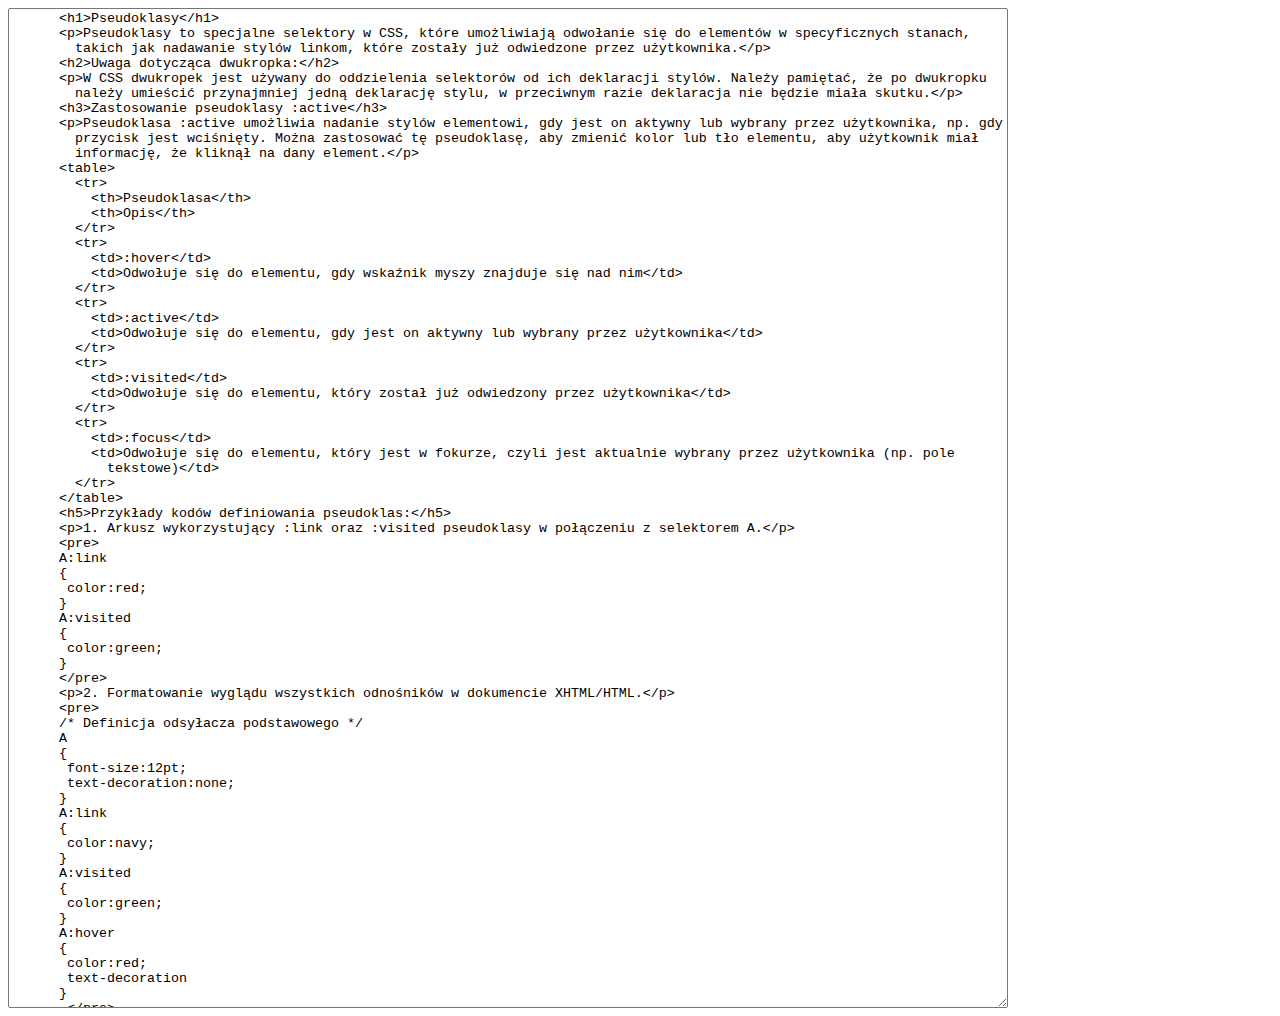
<file: zadanie58kod.html>
<head>
  <meta charset="UTF-8">
  <meta http-equiv="X-UA-Compatible" content="IE=edge">
  <meta name="viewport" content="width=device-width, initial-scale=1.0">
  <title>Document</title>
</head>

<body>
  <textarea style="width: 1000px; height: 1000px;">
      <h1>Pseudoklasy</h1>
      <p>Pseudoklasy to specjalne selektory w CSS, które umożliwiają odwołanie się do elementów w specyficznych stanach,
        takich jak nadawanie stylów linkom, które zostały już odwiedzone przez użytkownika.</p>
      <h2>Uwaga dotycząca dwukropka:</h2>
      <p>W CSS dwukropek jest używany do oddzielenia selektorów od ich deklaracji stylów. Należy pamiętać, że po dwukropku
        należy umieścić przynajmniej jedną deklarację stylu, w przeciwnym razie deklaracja nie będzie miała skutku.</p>
      <h3>Zastosowanie pseudoklasy :active</h3>
      <p>Pseudoklasa :active umożliwia nadanie stylów elementowi, gdy jest on aktywny lub wybrany przez użytkownika, np. gdy
        przycisk jest wciśnięty. Można zastosować tę pseudoklasę, aby zmienić kolor lub tło elementu, aby użytkownik miał
        informację, że kliknął na dany element.</p>
      <table>
        <tr>
          <th>Pseudoklasa</th>
          <th>Opis</th>
        </tr>
        <tr>
          <td>:hover</td>
          <td>Odwołuje się do elementu, gdy wskaźnik myszy znajduje się nad nim</td>
        </tr>
        <tr>
          <td>:active</td>
          <td>Odwołuje się do elementu, gdy jest on aktywny lub wybrany przez użytkownika</td>
        </tr>
        <tr>
          <td>:visited</td>
          <td>Odwołuje się do elementu, który został już odwiedzony przez użytkownika</td>
        </tr>
        <tr>
          <td>:focus</td>
          <td>Odwołuje się do elementu, który jest w fokurze, czyli jest aktualnie wybrany przez użytkownika (np. pole
            tekstowe)</td>
        </tr>
      </table>
      <h5>Przykłady kodów definiowania pseudoklas:</h5>
      <p>1. Arkusz wykorzystujący :link oraz :visited pseudoklasy w połączeniu z selektorem A.</p>
      <pre>
      A:link
      {
       color:red;
      }
      A:visited
      {
       color:green;
      }
      </pre>
      <p>2. Formatowanie wyglądu wszystkich odnośników w dokumencie XHTML/HTML.</p>
      <pre>
      /* Definicja odsyłacza podstawowego */
      A
      {
       font-size:12pt;
       text-decoration:none;
      }
      A:link
      {
       color:navy;
      }
      A:visited
      {
       color:green;
      }
      A:hover
      {
       color:red;
       text-decoration
      }
       </pre>
      <p>3.Temat: Zastosowanie :focus</p>
      <pre>
       A:focus
       {
       color:braun;
       }
      </pre>
        </html></textarea>
</body>

</html>
</file>
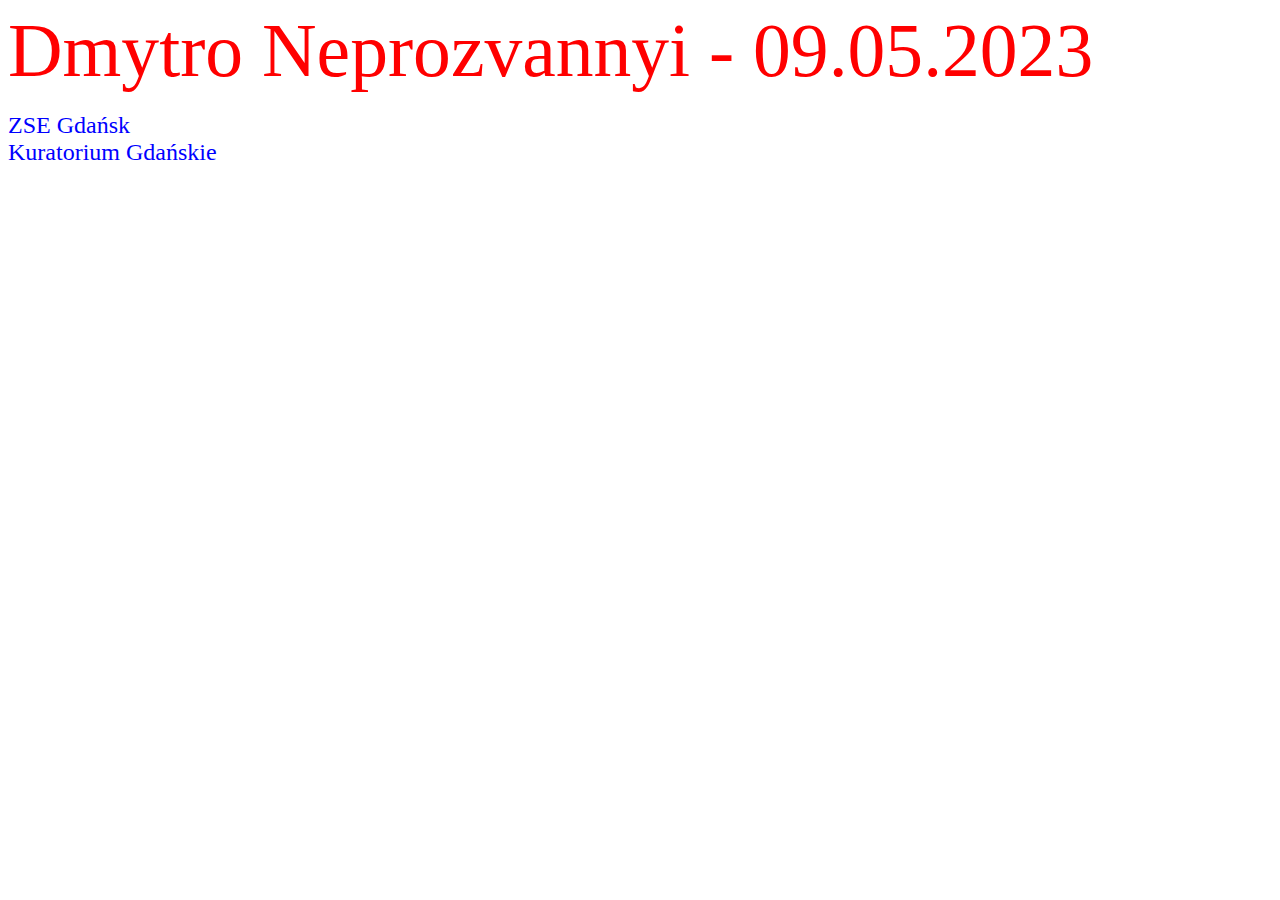
<file: zadanie59.html>
<!DOCTYPE html>
<html>
  <head>
    <meta charset="UTF-8">
    <title>Zadanie 59</title>
    <link rel="stylesheet" href="zadanie59.css">
  </head>
  <body>
    <div style="color: red; font-size: 2cm;">Dmytro Neprozvannyi - 09.05.2023</div>
    <br>
    <a href="https://zse.edu.gdansk.pl/pl">ZSE Gdańsk</a>
    <br>
    <a href="https://www.kuratorium.gda.pl/">Kuratorium Gdańskie</a>
  </body>
</html>
</file>
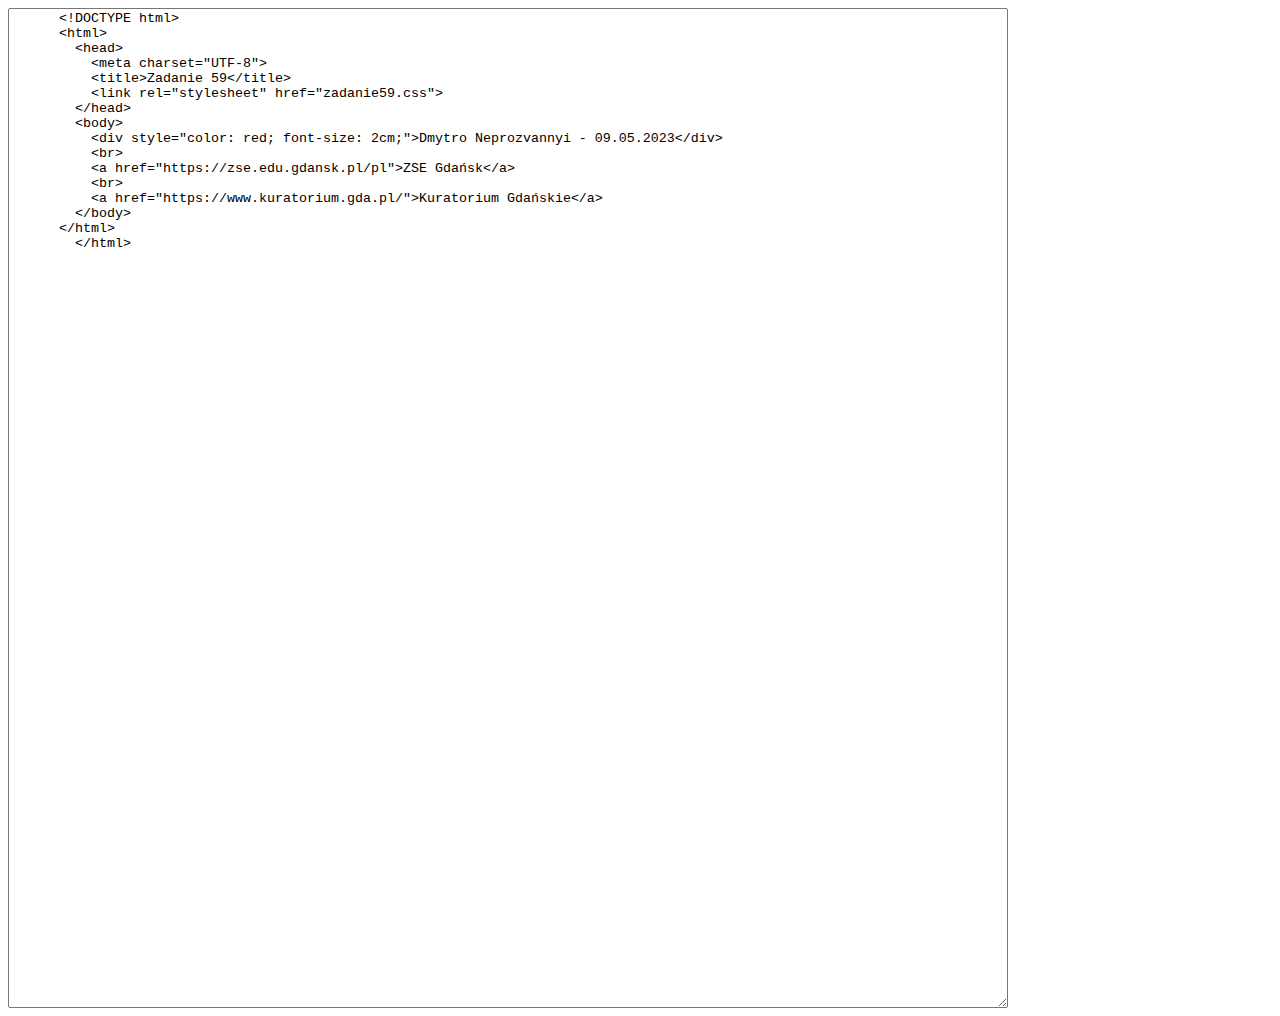
<file: zadanie59kod.html>
<head>
  <meta charset="UTF-8">
  <meta http-equiv="X-UA-Compatible" content="IE=edge">
  <meta name="viewport" content="width=device-width, initial-scale=1.0">
  <title>Document</title>
</head>

<body>
  <textarea style="width: 1000px; height: 1000px;">
      <!DOCTYPE html>
      <html>
        <head>
          <meta charset="UTF-8">
          <title>Zadanie 59</title>
          <link rel="stylesheet" href="zadanie59.css">
        </head>
        <body>
          <div style="color: red; font-size: 2cm;">Dmytro Neprozvannyi - 09.05.2023</div>
          <br>
          <a href="https://zse.edu.gdansk.pl/pl">ZSE Gdańsk</a>
          <br>
          <a href="https://www.kuratorium.gda.pl/">Kuratorium Gdańskie</a>
        </body>
      </html>
        </html></textarea>
</body>

</html>
</file>
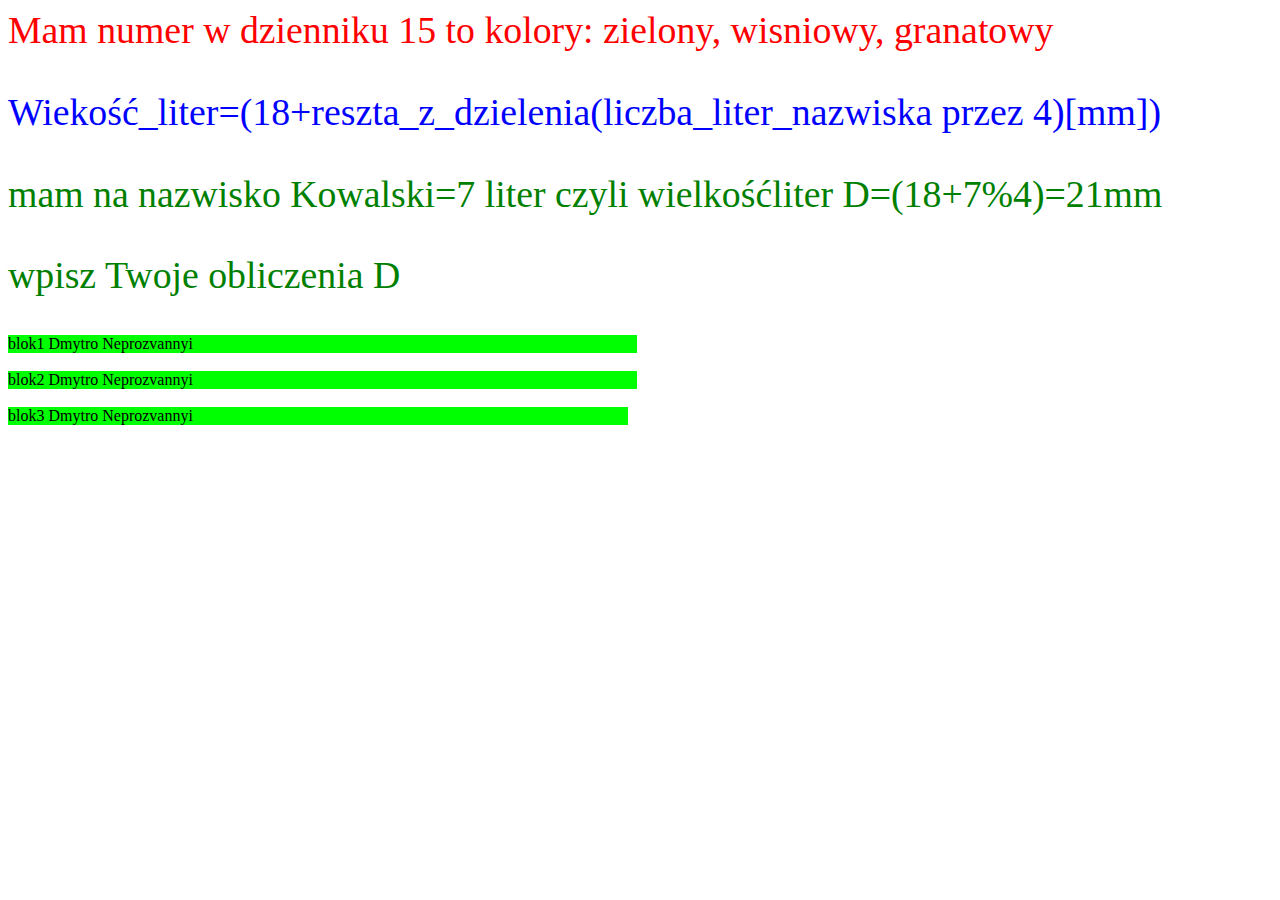
<file: zadanie60.html>
<html>

<head>
    <title>demonstracja hover</title>
    <meta http-equiv="Content-Type" content="text/html; charset=UTF-8" />
    <link href="stylezad60.css" rel="stylesheet">
</head>

<body>
    <p style="color:red;font-size:10mm"> Mam numer w dzienniku 15 to kolory: zielony, wisniowy, granatowy </p>
    <p style="color:blue;font-size:10mm">Wiekość_liter=(18+reszta_z_dzielenia(liczba_liter_nazwiska przez 4)[mm])</p>
    <p style="color:green;font-size:10mm">mam na nazwisko Kowalski=7 liter czyli wielkośćliter D=(18+7%4)=21mm </p>
    <p style="color:green;font-size:10mm">wpisz Twoje obliczenia D</p>
    <div id="blok1_neprozvannyi"> blok1 Dmytro Neprozvannyi</div><br>
    <div id="blok2_neprozvannyi"> blok2 Dmytro Neprozvannyi </div><br>
    <div id="blok3_neprozvannyi"> blok3 Dmytro Neprozvannyi </div><br>
</body>

</html>
</file>
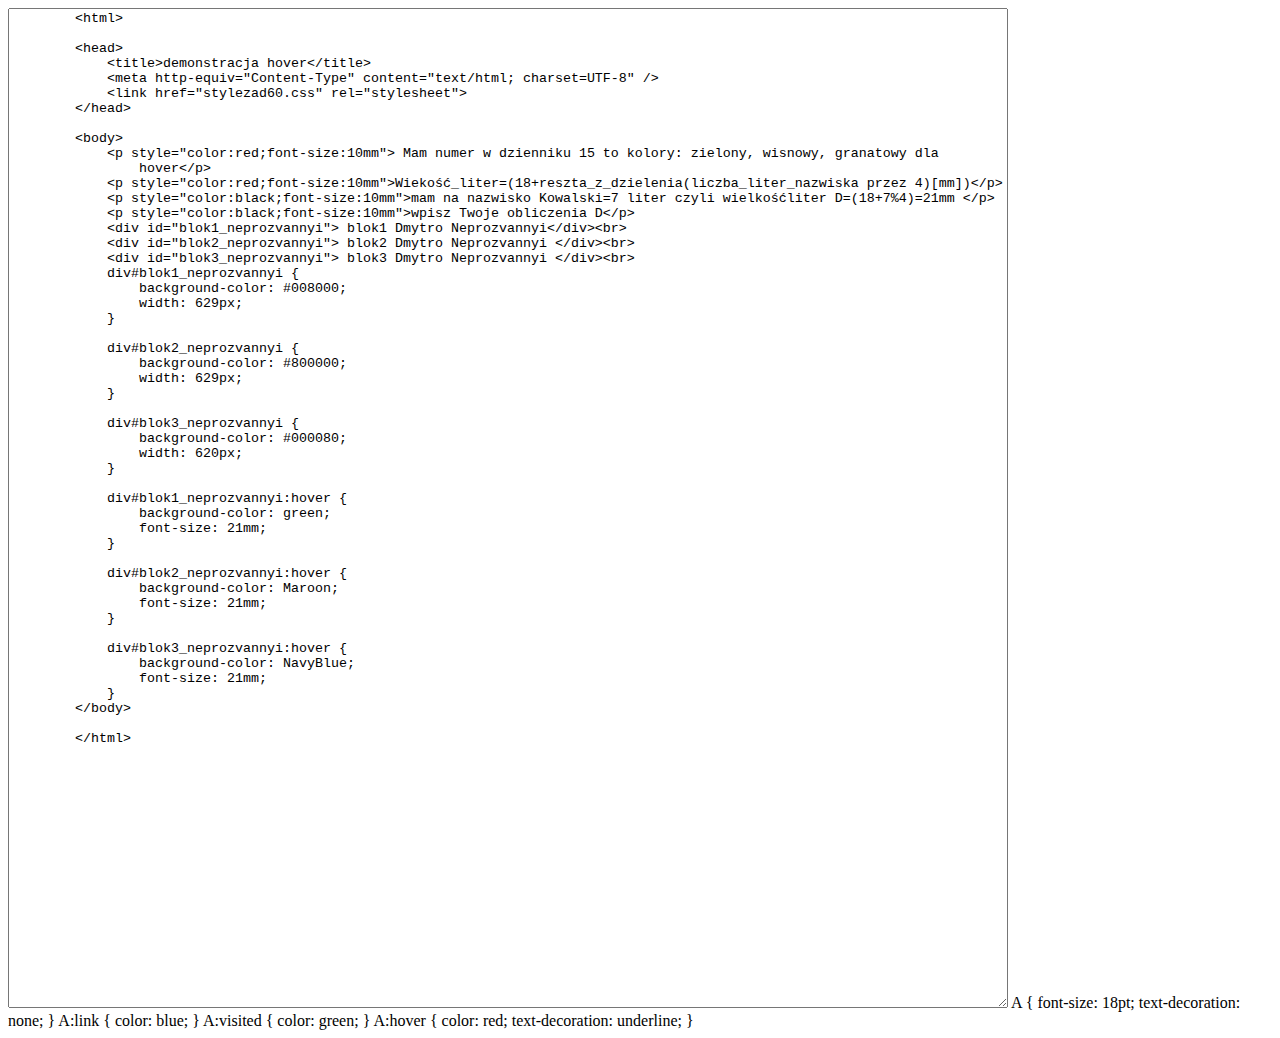
<file: zadanie60kod.html>
<head>
    <meta charset="UTF-8">
    <meta http-equiv="X-UA-Compatible" content="IE=edge">
    <meta name="viewport" content="width=device-width, initial-scale=1.0">
    <title>Document</title>
</head>

<body>
    <textarea style="width: 1000px; height: 1000px;">
        <html>

        <head>
            <title>demonstracja hover</title>
            <meta http-equiv="Content-Type" content="text/html; charset=UTF-8" />
            <link href="stylezad60.css" rel="stylesheet">
        </head>
        
        <body>
            <p style="color:red;font-size:10mm"> Mam numer w dzienniku 15 to kolory: zielony, wisnowy, granatowy dla
                hover</p>
            <p style="color:red;font-size:10mm">Wiekość_liter=(18+reszta_z_dzielenia(liczba_liter_nazwiska przez 4)[mm])</p>
            <p style="color:black;font-size:10mm">mam na nazwisko Kowalski=7 liter czyli wielkośćliter D=(18+7%4)=21mm </p>
            <p style="color:black;font-size:10mm">wpisz Twoje obliczenia D</p>
            <div id="blok1_neprozvannyi"> blok1 Dmytro Neprozvannyi</div><br>
            <div id="blok2_neprozvannyi"> blok2 Dmytro Neprozvannyi </div><br>
            <div id="blok3_neprozvannyi"> blok3 Dmytro Neprozvannyi </div><br>
            div#blok1_neprozvannyi {
                background-color: #008000;
                width: 629px;
            }
            
            div#blok2_neprozvannyi {
                background-color: #800000;
                width: 629px;
            }
            
            div#blok3_neprozvannyi {
                background-color: #000080;
                width: 620px;
            }
            
            div#blok1_neprozvannyi:hover {
                background-color: green;
                font-size: 21mm;
            }
            
            div#blok2_neprozvannyi:hover {
                background-color: Maroon;
                font-size: 21mm;
            }
            
            div#blok3_neprozvannyi:hover {
                background-color: NavyBlue;
                font-size: 21mm;
            }
        </body>
        
        </html>
</textarea>
</body>

</html>A
{
font-size: 18pt;
text-decoration: none;
}
A:link
{
color: blue;
}
A:visited
{
color: green;
}
A:hover
{
color: red;
text-decoration: underline;
}
</file>
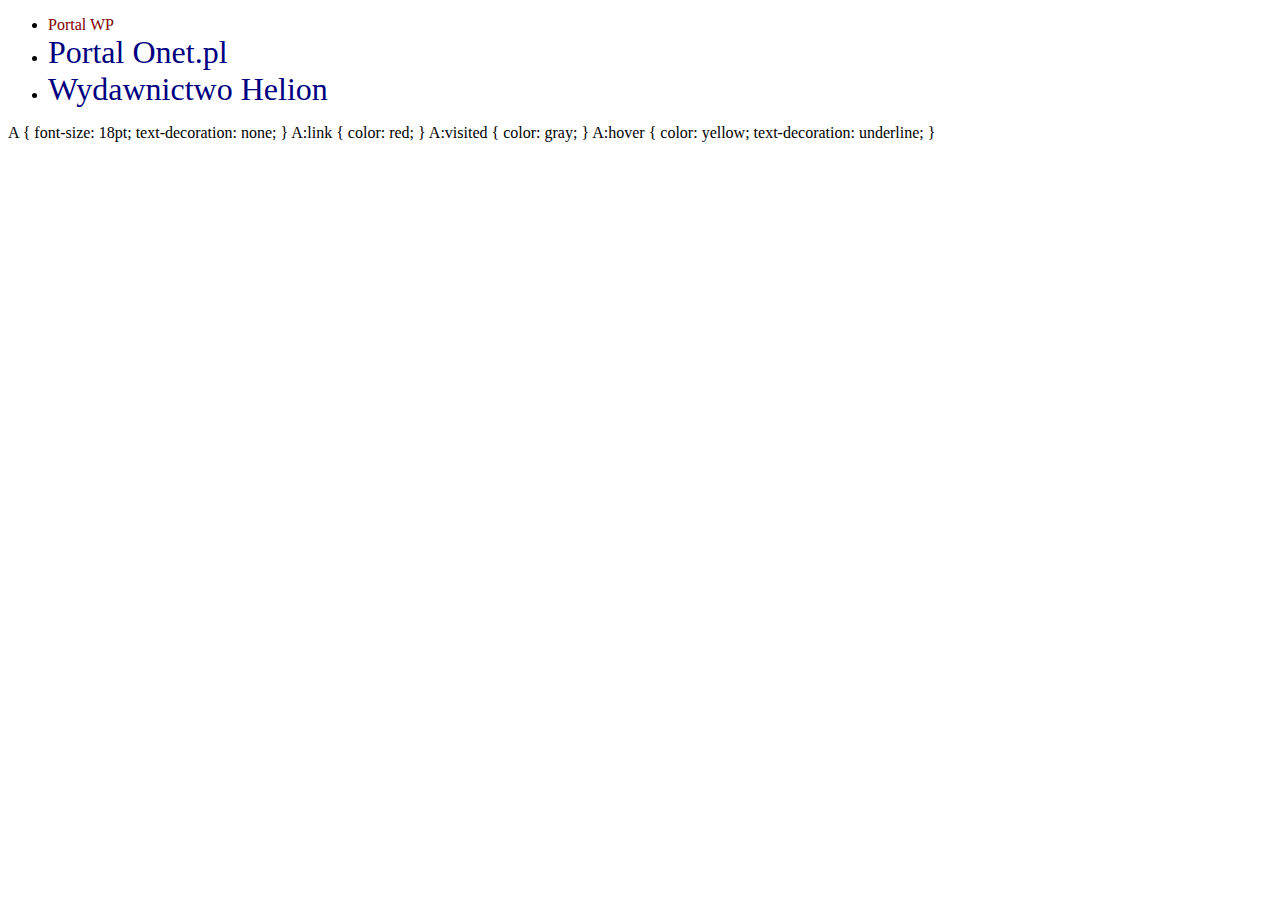
<file: zadanie61.html>
<!DOCTYPE html>
<html>

<head>
    <meta charset="UTF-8" />
    <title>Zadanie 61</title>
    <link rel="stylesheet" type="text/css" href="zadanie61.css">
</head>

<body>
    <ul>
        <li><a href="http://www.zse.gda.pl" class="maly">Portal WP</a></li>
        <li><a href="http://onet.pl">Portal Onet.pl</a></li>
        <li><a href="http://helion.pl">Wydawnictwo Helion</a></li>
    </ul>

</body>

</html>A
{
font-size: 18pt;
text-decoration: none;
}
A:link
{
color: red;
}
A:visited
{
color: gray;
}
A:hover
{
color: yellow;
text-decoration: underline;
}
</file>
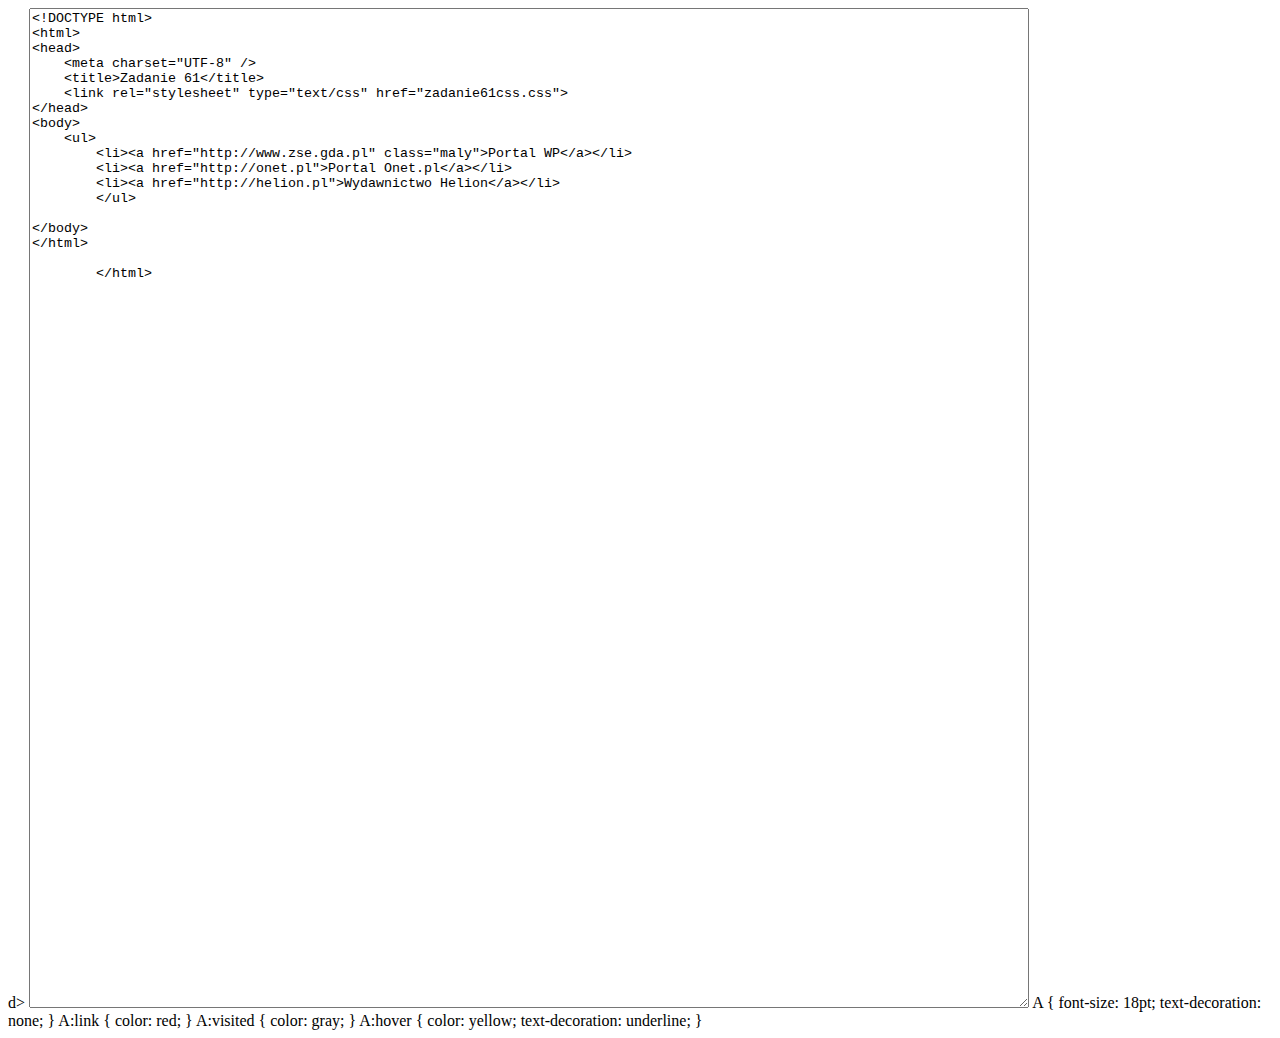
<file: zadanie61kod.html>
d>
    <meta charset="UTF-8">
    <meta http-equiv="X-UA-Compatible" content="IE=edge">
    <meta name="viewport" content="width=device-width, initial-scale=1.0">
    <title>Document</title>
</head>

<body>
    <textarea style="width: 1000px; height: 1000px;">
<!DOCTYPE html>
<html>
<head>
    <meta charset="UTF-8" />
    <title>Zadanie 61</title>
    <link rel="stylesheet" type="text/css" href="zadanie61css.css">
</head>
<body>
    <ul>
        <li><a href="http://www.zse.gda.pl" class="maly">Portal WP</a></li>
        <li><a href="http://onet.pl">Portal Onet.pl</a></li>
        <li><a href="http://helion.pl">Wydawnictwo Helion</a></li>
        </ul>

</body>
</html>

        </html></textarea>
</body>

</html>A
{
font-size: 18pt;
text-decoration: none;
}
A:link
{
color: red;
}
A:visited
{
color: gray;
}
A:hover
{
color: yellow;
text-decoration: underline;
}
</file>
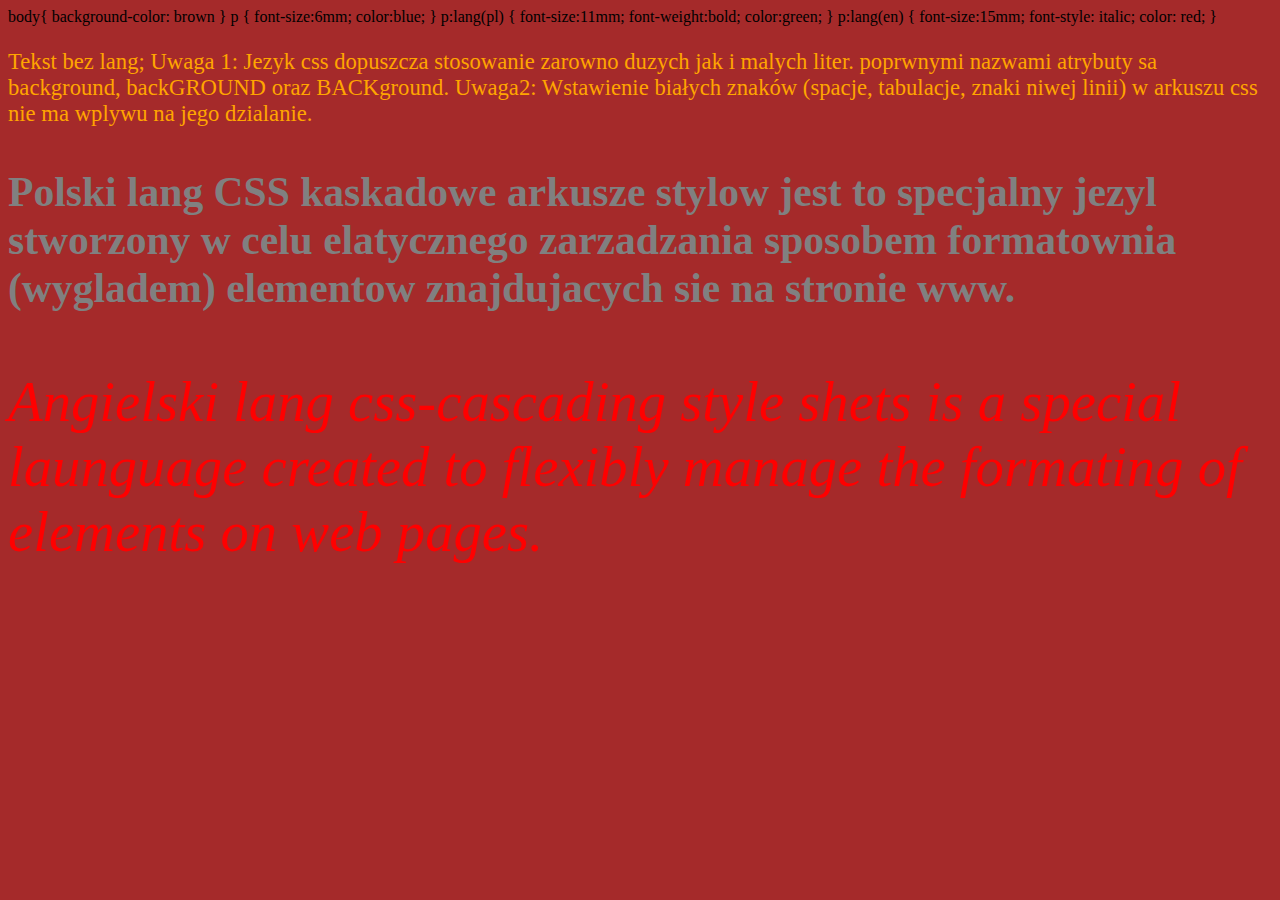
<file: zadanie62.html>
body{
background-color: brown
}
p
{
font-size:6mm;
color:blue;
}
p:lang(pl)
{
font-size:11mm;
font-weight:bold;
color:green;
}
p:lang(en)
{
font-size:15mm;
font-style: italic;
color: red;
}<!DOCTYPE html>
<html>

<head>
    <meta charset="UTF-8" />
    <title>Zadanie 62</title>
    <link rel="stylesheet" type="text/css" href="zadanie62.css">
</head>

<body>
    <p>Tekst bez lang;
        Uwaga 1:
        Jezyk css dopuszcza stosowanie zarowno duzych jak i malych liter.
        poprwnymi nazwami atrybuty sa background, backGROUND oraz BACKground.
        Uwaga2:
        Wstawienie białych znaków (spacje, tabulacje, znaki niwej linii) w arkuszu css nie ma wplywu na jego dzialanie.
    </p>
    <p lang="pl">Polski lang
        CSS kaskadowe arkusze stylow
        jest to specjalny jezyl stworzony w celu elatycznego zarzadzania sposobem formatownia (wygladem) elementow
        znajdujacych sie na stronie www. </p lang="pl">
    <p lang="en">Angielski lang
        css-cascading style shets is a special launguage created to flexibly manage the formating of elements on web
        pages.</p lang="pl">

</body>

</html>
</file>
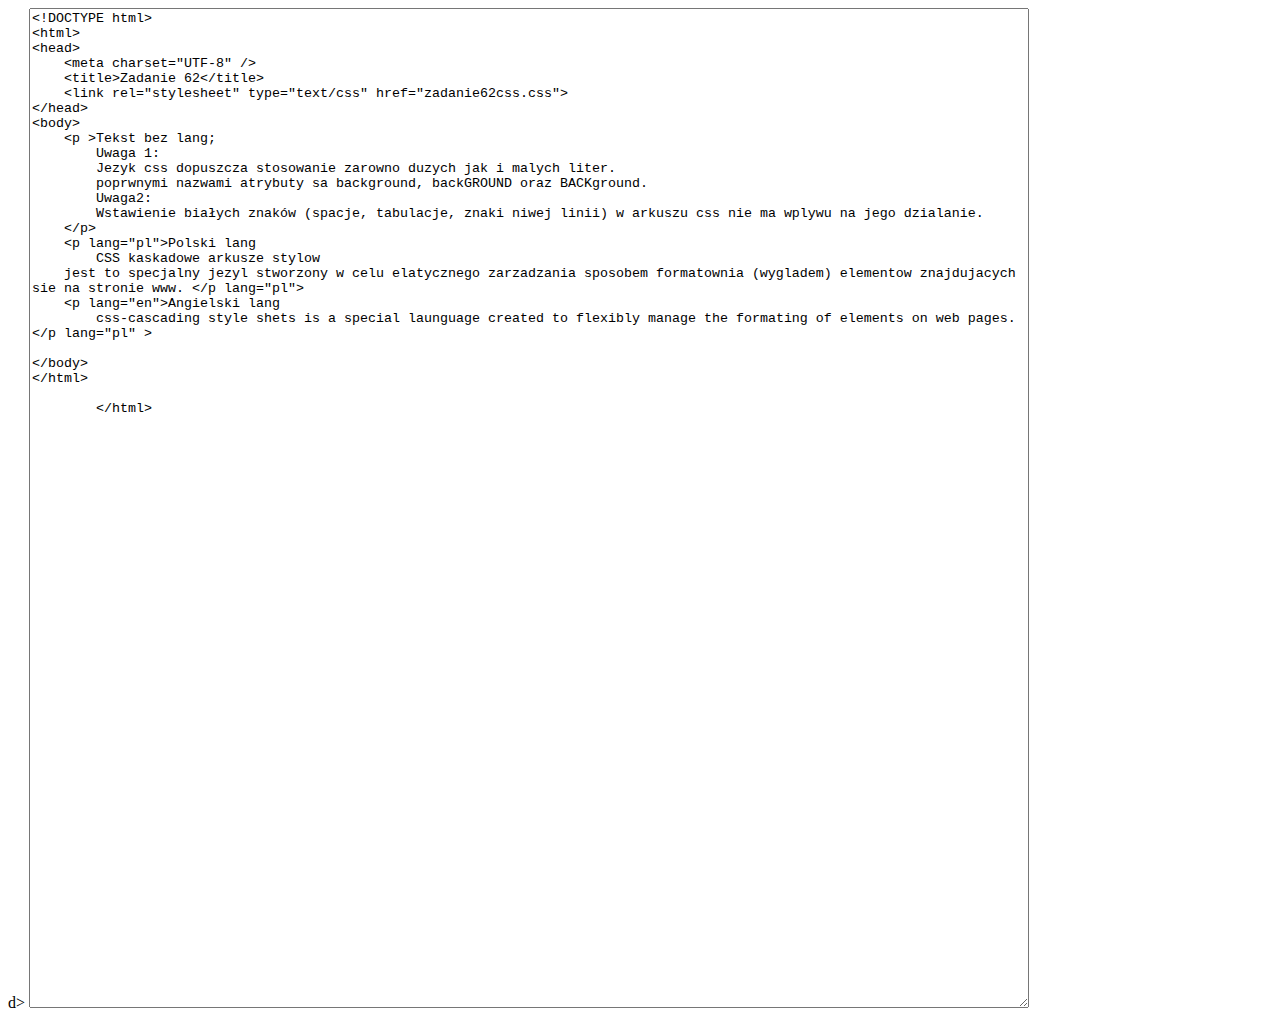
<file: zadanie62kod.html>
d>
    <meta charset="UTF-8">
    <meta http-equiv="X-UA-Compatible" content="IE=edge">
    <meta name="viewport" content="width=device-width, initial-scale=1.0">
    <title>Document</title>
</head>

<body>
    <textarea style="width: 1000px; height: 1000px;">
<!DOCTYPE html>
<html>
<head>
    <meta charset="UTF-8" />
    <title>Zadanie 62</title>
    <link rel="stylesheet" type="text/css" href="zadanie62css.css"> 
</head>
<body>
    <p >Tekst bez lang;
        Uwaga 1:
        Jezyk css dopuszcza stosowanie zarowno duzych jak i malych liter.
        poprwnymi nazwami atrybuty sa background, backGROUND oraz BACKground.
        Uwaga2:
        Wstawienie białych znaków (spacje, tabulacje, znaki niwej linii) w arkuszu css nie ma wplywu na jego dzialanie.
    </p>
    <p lang="pl">Polski lang
        CSS kaskadowe arkusze stylow 
    jest to specjalny jezyl stworzony w celu elatycznego zarzadzania sposobem formatownia (wygladem) elementow znajdujacych sie na stronie www. </p lang="pl">
    <p lang="en">Angielski lang
        css-cascading style shets is a special launguage created to flexibly manage the formating of elements on web pages.</p lang="pl" >

</body>
</html>

        </html></textarea>
</body>

</html>
</file>
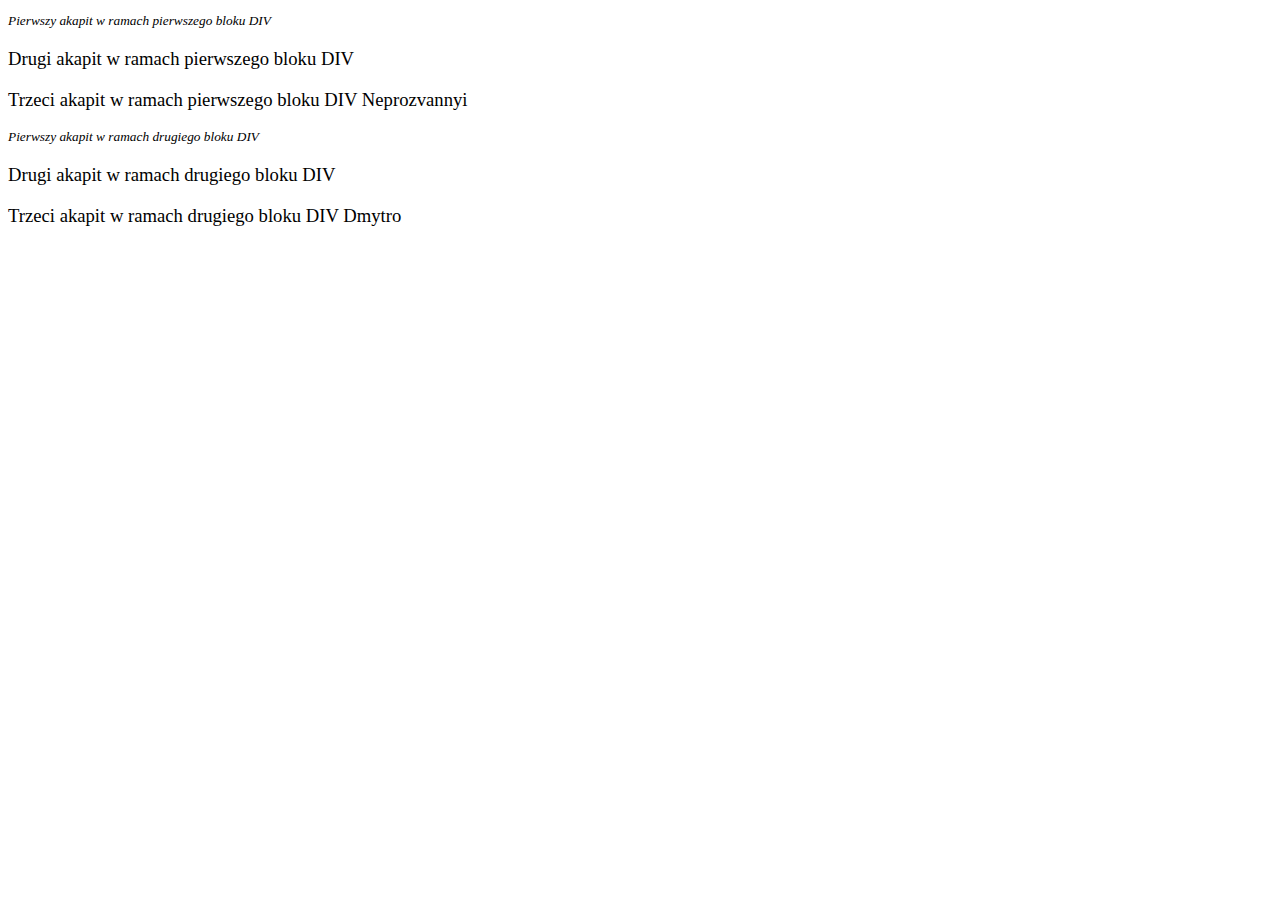
<file: zadanie63.html>
<!DOCTYPE html>
<html>

<head>
    <meta charset="UTF-8" />
    <title>Zadanie 63</title>
    <link rel="stylesheet" type="text/css" href="zadanie63.css">
</head>

<body>
    <div>
        <p>Pierwszy akapit w ramach pierwszego bloku DIV</p>
        <p>Drugi akapit w ramach pierwszego bloku DIV</p>
        <p>Trzeci akapit w ramach pierwszego bloku DIV Neprozvannyi</p>
    </div>
    <div>
        <p>Pierwszy akapit w ramach drugiego bloku DIV</p>
        <p>Drugi akapit w ramach drugiego bloku DIV</p>
        <p>Trzeci akapit w ramach drugiego bloku DIV Dmytro</p>
    </div>
</body>

</html>
</file>
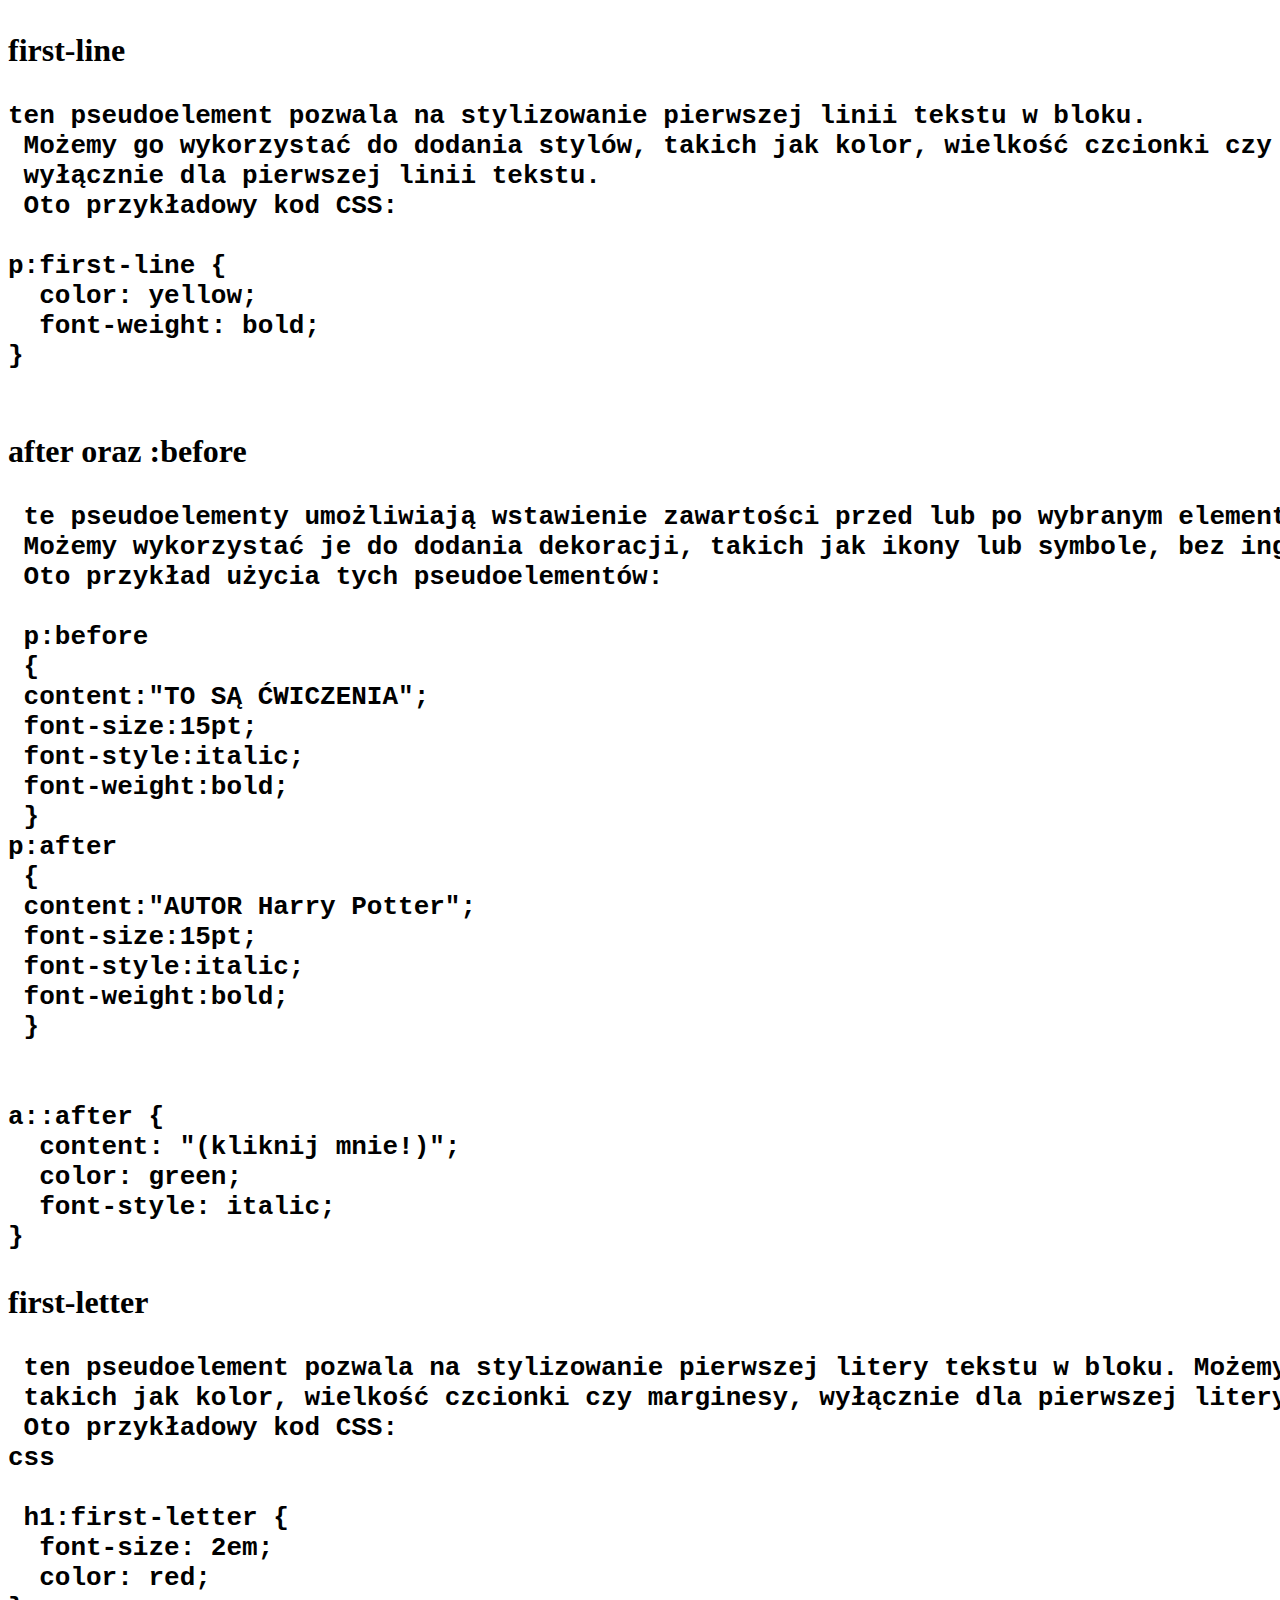
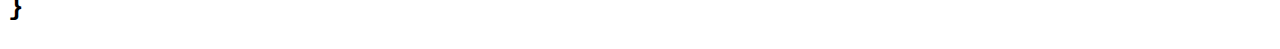
<file: zadanie66.html>
<!DOCTYPE html>
<html lang="pl">

<head>
  <meta charset="UTF-8">
  <meta http-equiv="X-UA-Compatible" content="IE=edge">
  <meta name="viewport" content="width=device-width, initial-scale=1.0">
  <title>Zadanie 66</title>
</head>

<body>

  <h1>
    </pre>
    <p>first-line</p>
    <pre>
ten pseudoelement pozwala na stylizowanie pierwszej linii tekstu w bloku.
 Możemy go wykorzystać do dodania stylów, takich jak kolor, wielkość czcionki czy marginesy,
 wyłącznie dla pierwszej linii tekstu. 
 Oto przykładowy kod CSS:
 
p:first-line {
  color: yellow;
  font-weight: bold;
}
 </pre>
    <p>after oraz :before</p>
    <pre>
 te pseudoelementy umożliwiają wstawienie zawartości przed lub po wybranym elementem. 
 Możemy wykorzystać je do dodania dekoracji, takich jak ikony lub symbole, bez ingerencji w kod HTML dokumentu. 
 Oto przykład użycia tych pseudoelementów:
 
 p:before
 {
 content:"TO SĄ ĆWICZENIA";
 font-size:15pt;
 font-style:italic;
 font-weight:bold;
 }
p:after
 {
 content:"AUTOR Harry Potter";
 font-size:15pt;
 font-style:italic;
 font-weight:bold;
 }


a::after {
  content: "(kliknij mnie!)";
  color: green;
  font-style: italic;
}
</pre>

    <p>first-letter</p>
    <pre>
 ten pseudoelement pozwala na stylizowanie pierwszej litery tekstu w bloku. Możemy wykorzystać go do dodania stylów,
 takich jak kolor, wielkość czcionki czy marginesy, wyłącznie dla pierwszej litery tekstu. 
 Oto przykładowy kod CSS:
css

 h1:first-letter {
  font-size: 2em;
  color: red;
}
</pre>
</body>

</html>
</file>
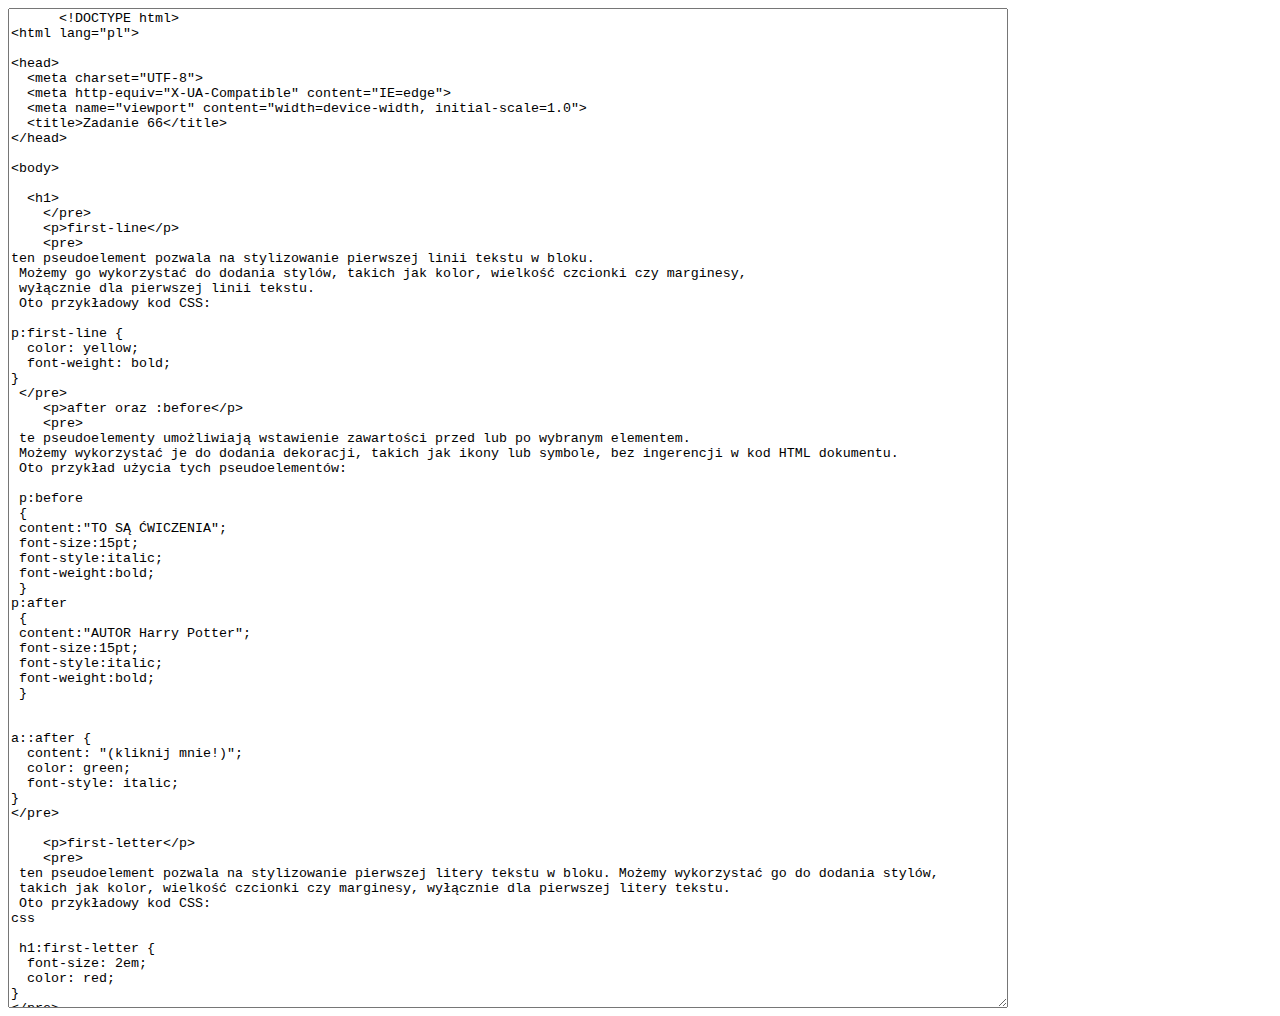
<file: zadanie66kod.html>
<meta charset="UTF-8">
<meta http-equiv="X-UA-Compatible" content="IE=edge">
<meta name="viewport" content="width=device-width, initial-scale=1.0">
<title>Document</title>
</head>

<body>
  <textarea style="width: 1000px; height: 1000px;">
      <!DOCTYPE html>
<html lang="pl">

<head>
  <meta charset="UTF-8">
  <meta http-equiv="X-UA-Compatible" content="IE=edge">
  <meta name="viewport" content="width=device-width, initial-scale=1.0">
  <title>Zadanie 66</title>
</head>

<body>

  <h1>
    </pre>
    <p>first-line</p>
    <pre>
ten pseudoelement pozwala na stylizowanie pierwszej linii tekstu w bloku.
 Możemy go wykorzystać do dodania stylów, takich jak kolor, wielkość czcionki czy marginesy,
 wyłącznie dla pierwszej linii tekstu. 
 Oto przykładowy kod CSS:
 
p:first-line {
  color: yellow;
  font-weight: bold;
}
 </pre>
    <p>after oraz :before</p>
    <pre>
 te pseudoelementy umożliwiają wstawienie zawartości przed lub po wybranym elementem. 
 Możemy wykorzystać je do dodania dekoracji, takich jak ikony lub symbole, bez ingerencji w kod HTML dokumentu. 
 Oto przykład użycia tych pseudoelementów:
 
 p:before
 {
 content:"TO SĄ ĆWICZENIA";
 font-size:15pt;
 font-style:italic;
 font-weight:bold;
 }
p:after
 {
 content:"AUTOR Harry Potter";
 font-size:15pt;
 font-style:italic;
 font-weight:bold;
 }


a::after {
  content: "(kliknij mnie!)";
  color: green;
  font-style: italic;
}
</pre>

    <p>first-letter</p>
    <pre>
 ten pseudoelement pozwala na stylizowanie pierwszej litery tekstu w bloku. Możemy wykorzystać go do dodania stylów,
 takich jak kolor, wielkość czcionki czy marginesy, wyłącznie dla pierwszej litery tekstu. 
 Oto przykładowy kod CSS:
css

 h1:first-letter {
  font-size: 2em;
  color: red;
}
</pre>
</body>

</html>
</textarea>
</body>

</html>
</file>
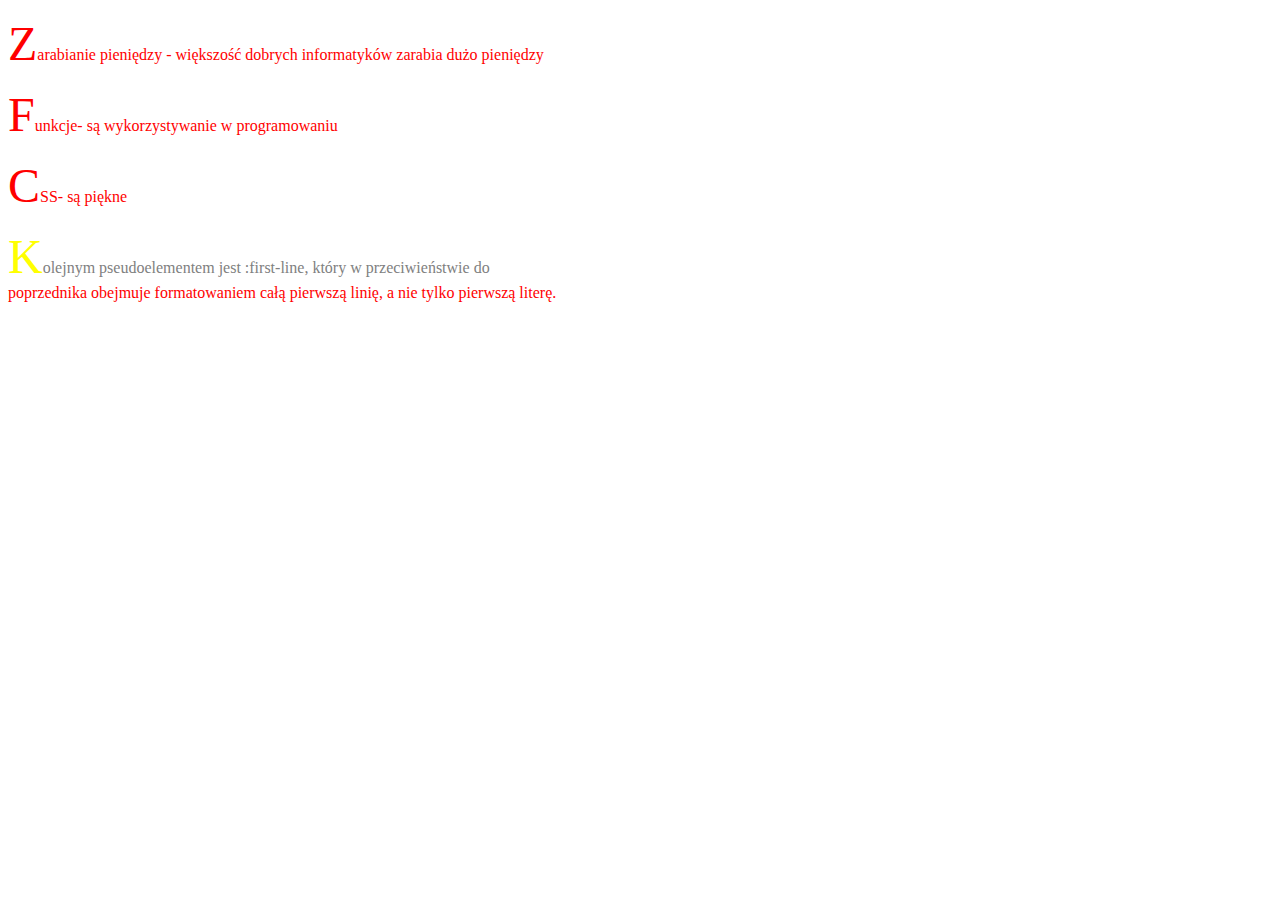
<file: zadanie67.html>
<!DOCTYPE html>
<html lang="pl">

<head>
    <meta charset="UTF-8">
    <meta http-equiv="X-UA-Compatible" content="IE=edge">
    <meta name="viewport" content="width=device-width, initial-scale=1.0">
    <title>Document</title>
    <link rel="stylesheet" type="text/css" href="zadanie67.css">
</head>

<body>
    <p clsas="zdanie1">
        <font size="117pt" color="red">Z</font>arabianie pieniędzy - większość dobrych informatyków zarabia dużo
        pieniędzy
    </p>
    <p clsas="zdanie2">
        <font size="115pt" color="red">F</font>unkcje- są wykorzystywanie w programowaniu
    </p>
    <p clsas="zdanie3">
        <font size="110pt" color="red">C</font>SS- są piękne
    </p>
    <p clsas="zdanie4">
        <font color="gray">
            <font size="110pt" color="yellow">K</font>olejnym pseudoelementem jest :first-line, który w przeciwieństwie do
        </font> <br>poprzednika
        obejmuje formatowaniem całą pierwszą linię, a nie tylko pierwszą literę.
    </p>
</body>

</html>
</file>
<file: zadanie59.css>
A
{
font-size: 18pt;
text-decoration: none;
}
A:link
{
color: blue;
}
A:visited
{
color: green;
}
A:hover
{
color: red;
text-decoration: underline;
}
</file>
<file: stylezad60.css>
div#blok1_neprozvannyi {
    background-color: #00ff00;
    width: 629px;
}

div#blok2_neprozvannyi {
    background-color: #00ff00;
    width: 629px;
}

div#blok3_neprozvannyi {
    background-color: #00ff00;
    width: 620px;
}

div#blok1_neprozvannyi:hover {
    background-color: green;
    font-size: 20mm;
}

div#blok2_neprozvannyi:hover {
    background-color: red;
    font-size: 20mm;
}

div#blok3_neprozvannyi:hover {
    background-color: blue;
    font-size: 20mm;
}
</file>
<file: zadanie61.css>
A
 {
 font-size:24pt;
 text-decoration:none;
 }
A:link
 {
 color:navy;
 }
A:visited
 {
 color:green;
 }
A:hover
 {
 color:red;
 text-decoration:underline;
 }
/*Male odnosniki*/
A.maly
{
    font-size: 12pt;
    }
   A.maly:link
    {
    color:Maroon;;
    }
   A.maly:visited
    {
    color:NavyBlue;
    }
   A.maly:hover
    {
    color:black;
    text-decoration:none;
    }
   A:active
    {
    color:Maroon;
    }
</file>
<file: zadanie62.css>
body{
background-color: brown
}
p
{
font-size:6mm;
color:orange;
}
p:lang(pl)
{
font-size:11mm;
font-weight:bold;
color:gray;
}
p:lang(en)
{
font-size:15mm;
font-style: italic;
color: red;
}A
{
font-size: 18pt;
text-decoration: none;
}
A:link
{
color: blue;
}
A:visited
{
color: purple;
}
A:hover
{
color: brown;
text-decoration: underline;
}
</file>
<file: zadanie63.css>
p
{
font-size:14pt;
}
p:first-child
{
font-size:10pt;
font-style:italic;
}
</file>
<file: zadanie67.css>
body {
	color: red;
}
.zdanie1 {
	font-size: 20 pt;
}
.zdanie2 {
	font-size: 33 pt;
}
</file>
